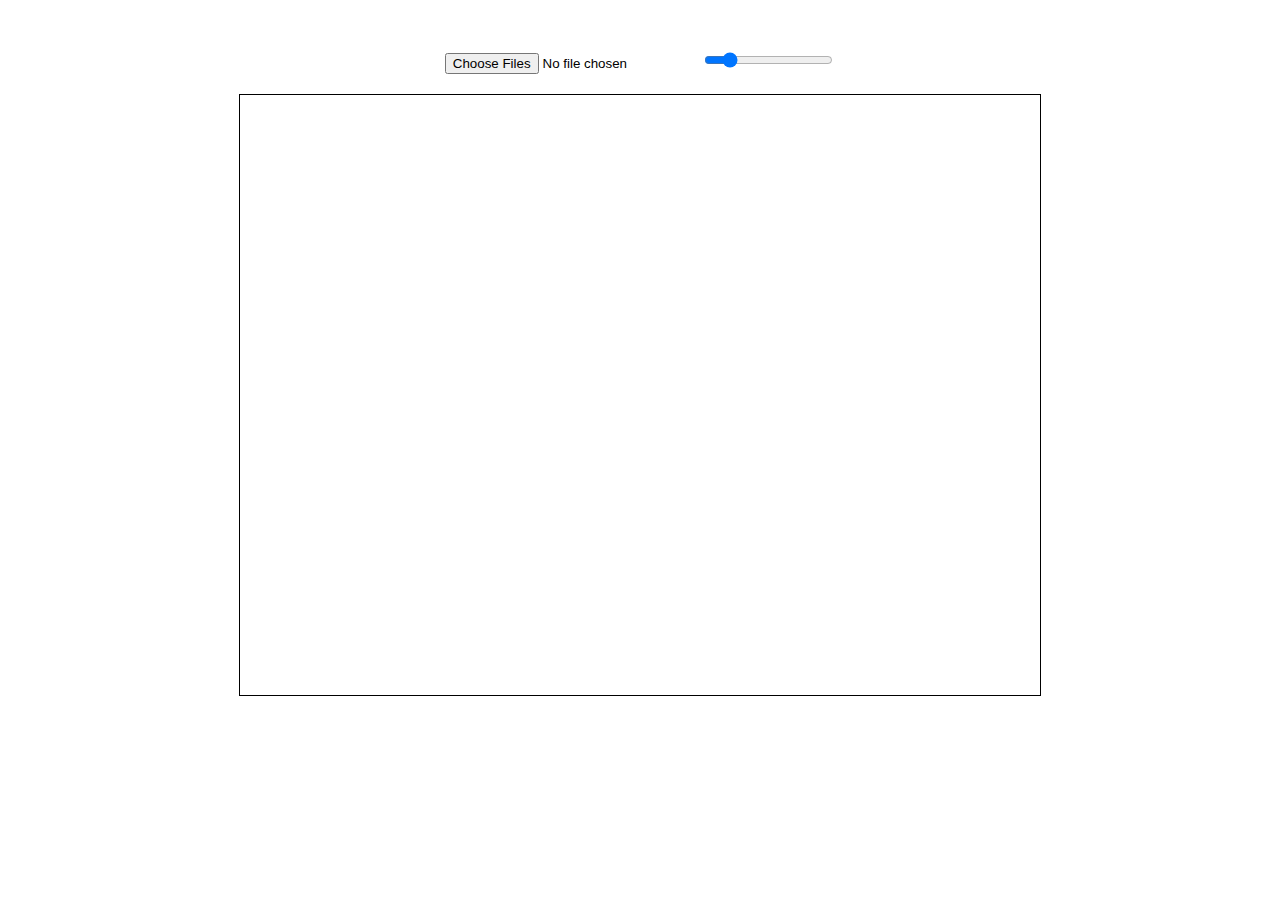
<file: 1.html>
<!DOCTYPE html>
<html lang="en">
<head>
    <meta charset="UTF-8">
    <meta name="viewport" content="width=device-width, initial-scale=1.0">
    <title>Custom Brush Canvas</title>
    <style>
        body {
            font-family: Arial, sans-serif;
            text-align: center;
            margin-top: 50px;
        }

        canvas {
            border: 1px solid #000;
            max-width: 90vw;
            height: auto;
            display: block;
            margin: 20px auto;
        }
    </style>
</head>
<body>
    <input type="file" id="imageUpload" accept="image/*" multiple>
    <input type="range" id="brushSize" min="5" max="100" value="20">
    <canvas id="paintCanvas" width="800" height="600"></canvas>
    <script>
        const canvas = document.getElementById('paintCanvas');
        const ctx = canvas.getContext('2d');
        const imageUpload = document.getElementById('imageUpload');
        const brushSizeInput = document.getElementById('brushSize');

        let brushPattern = null;

        imageUpload.addEventListener('change', (e) => {
            const imageFiles = e.target.files;
            if (imageFiles.length > 10) {
                alert('Only 10 images allowed.');
                return;
            }

            const tempCanvas = document.createElement('canvas');
            tempCanvas.width = 100; // Or any size you want for the brush pattern
            tempCanvas.height = 100;

            const tempCtx = tempCanvas.getContext('2d');
            let loadedImages = 0;

            [...imageFiles].forEach((file, index) => {
                const img = new Image();
                img.onload = () => {
                    tempCtx.drawImage(img, (index % 5) * 20, Math.floor(index / 5) * 20, 20, 20);
                    loadedImages++;

                    if (loadedImages === imageFiles.length) {
                        brushPattern = ctx.createPattern(tempCanvas, 'repeat');
                    }
                };
                img.src = URL.createObjectURL(file);
            });
        });

        function startDraw(e) {
            ctx.beginPath();
            ctx.moveTo(e.offsetX || e.touches[0].clientX, e.offsetY || e.touches[0].clientY);
        }

        function doDraw(e) {
            ctx.strokeStyle = brushPattern;
            ctx.lineWidth = brushSizeInput.value;
            ctx.lineJoin = 'round';
            ctx.lineCap = 'round';
            ctx.lineTo(e.offsetX || e.touches[0].clientX, e.offsetY || e.touches[0].clientY);
            ctx.stroke();
        }

        function stopDraw() {
            canvas.onmousemove = null;
            canvas.onmouseup = null;
            canvas.ontouchmove = null;
            canvas.ontouchend = null;
        }

        canvas.addEventListener('mousedown', startDraw);
        canvas.addEventListener('touchstart', startDraw);

        canvas.addEventListener('mousemove', doDraw);
        canvas.addEventListener('touchmove', doDraw);

        canvas.addEventListener('mouseup', stopDraw);
        canvas.addEventListener('touchend', stopDraw);
    </script>
</body>
</html>
</file>
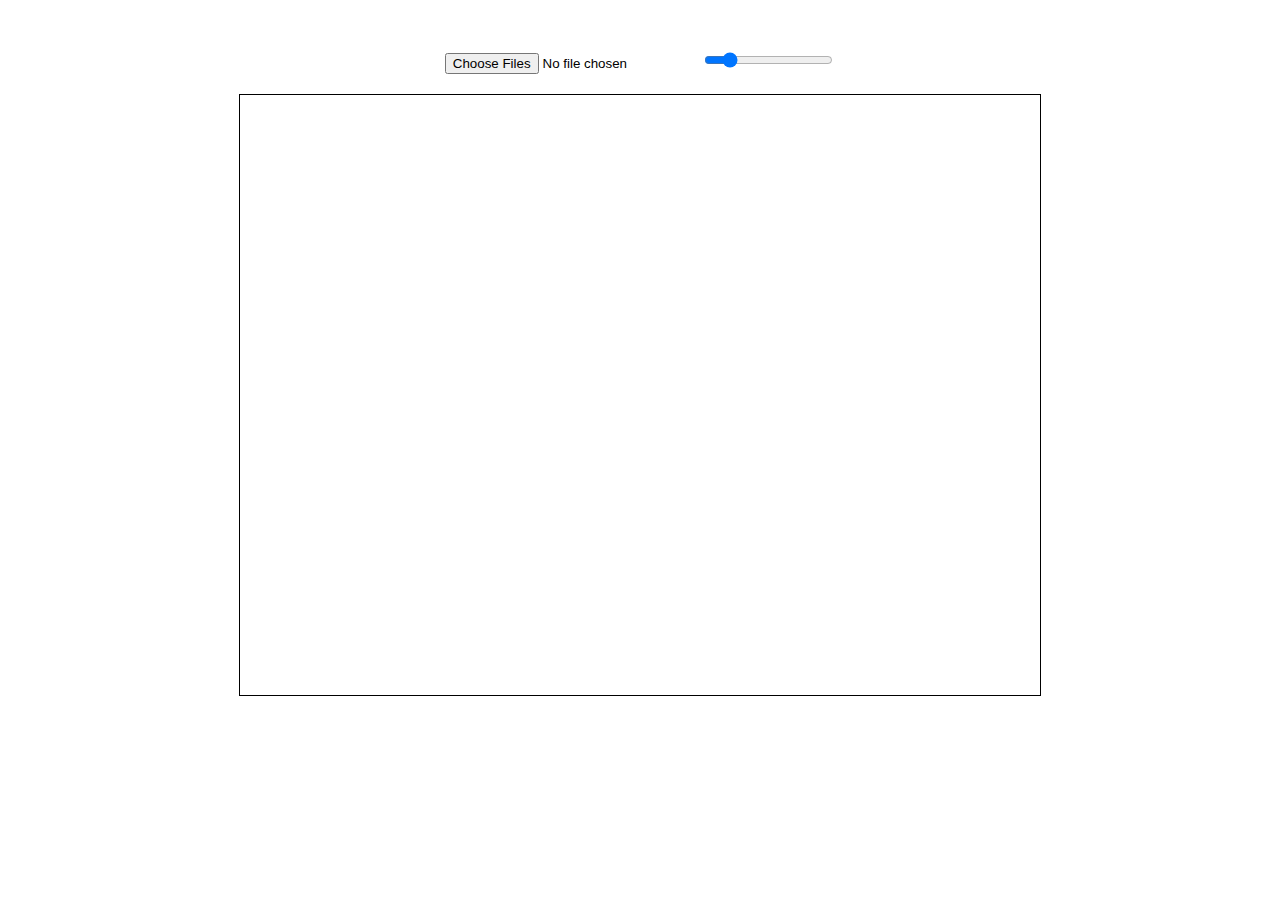
<file: 2.html>
<!DOCTYPE html>
<html lang="en">
<head>
    <meta charset="UTF-8">
    <meta name="viewport" content="width=device-width, initial-scale=1.0">
    <title>Rey's Idea</title>
    <style>
        body {
            font-family: Arial, sans-serif;
            text-align: center;
            margin-top: 50px;
        }

        canvas {
            border: 1px solid #000;
            max-width: 90vw;
            height: auto;
            display: block;
            margin: 20px auto;
        }
    </style>
</head>
<body>
    <input type="file" id="imageUpload" accept="image/*" multiple>
    <input type="range" id="brushSize" min="5" max="100" value="20">
    <canvas id="paintCanvas" width="800" height="600"></canvas>

    <script>
        const canvas = document.getElementById('paintCanvas');
        const ctx = canvas.getContext('2d');
        const imageUpload = document.getElementById('imageUpload');
        const brushSizeInput = document.getElementById('brushSize');

        const hiddenCanvas = document.createElement('canvas');
        hiddenCanvas.width = 100; // 5 images * 20 pixels each
        hiddenCanvas.height = 40; // 2 rows * 20 pixels each
        const hiddenCtx = hiddenCanvas.getContext('2d');

        imageUpload.addEventListener('change', (e) => {
            const imageFiles = e.target.files;
            if (imageFiles.length > 10) {
                alert('Only 10 images allowed.');
                return;
            }

            let loadedImages = 0;
            [...imageFiles].forEach((file, index) => {
                const img = new Image();
                img.onload = () => {
                    hiddenCtx.drawImage(img, (index % 5) * 20, Math.floor(index / 5) * 20, 20, 20);
                    loadedImages++;
                };
                img.src = URL.createObjectURL(file);
            });
        });

        function startDraw(e) {
            ctx.beginPath();
            ctx.moveTo(e.offsetX || e.touches[0].clientX, e.offsetY || e.touches[0].clientY);
        }

        function doDraw(e) {
            const brushRadius = brushSizeInput.value / 2;
            const x = e.offsetX || e.touches[0].clientX;
            const y = e.offsetY || e.touches[0].clientY;

            // Draw the composite image from hidden canvas
            ctx.drawImage(hiddenCanvas, x - brushRadius, y - brushRadius, brushSizeInput.value, brushSizeInput.value * 0.4); 

            // Create a mask for soft round edges
            const grd = ctx.createRadialGradient(x, y, 0, x, y, brushRadius);
            grd.addColorStop(0, 'rgba(0,0,0,1)');
            grd.addColorStop(0.95, 'rgba(0,0,0,1)');
            grd.addColorStop(1, 'rgba(0,0,0,0)');

            ctx.globalCompositeOperation = 'destination-out';
            ctx.fillStyle = grd;
            ctx.fillRect(x - brushRadius, y - brushRadius, brushSizeInput.value, brushSizeInput.value * 0.4);

            // Reset the composite operation
            ctx.globalCompositeOperation = 'source-over';
        }

        function stopDraw() {
            canvas.onmousemove = null;
            canvas.onmouseup = null;
            canvas.ontouchmove = null;
            canvas.ontouchend = null;
        }

        canvas.addEventListener('mousedown', startDraw);
        canvas.addEventListener('touchstart', startDraw);

        canvas.addEventListener('mousemove', doDraw);
        canvas.addEventListener('touchmove', doDraw);

        canvas.addEventListener('mouseup', stopDraw);
        canvas.addEventListener('touchend', stopDraw);
    </script>
</body>
</html>
</file>
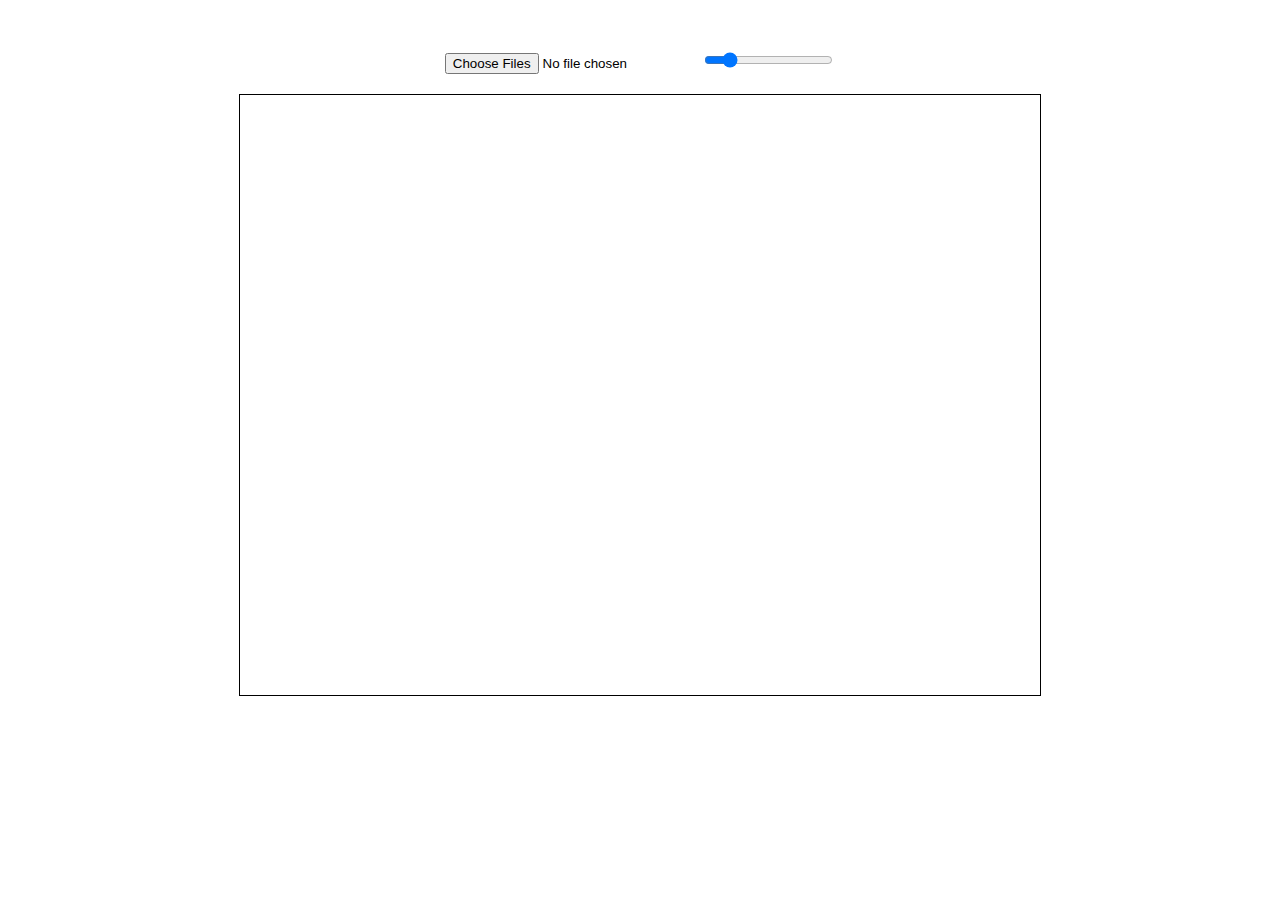
<file: 3.html>
<!DOCTYPE html>
<html lang="en">
<head>
    <meta charset="UTF-8">
    <meta name="viewport" content="width=device-width, initial-scale=1.0">
    <title>Rey's Idea</title>
    <style>
        body {
            font-family: Arial, sans-serif;
            text-align: center;
            margin-top: 50px;
        }

        canvas {
            border: 1px solid #000;
            max-width: 90vw;
            height: auto;
            display: block;
            margin: 20px auto;
        }
    </style>
</head>
<body>
    <input type="file" id="imageUpload" accept="image/*" multiple>
    <input type="range" id="brushSize" min="5" max="100" value="20">
    <canvas id="paintCanvas" width="800" height="600"></canvas>
    <script>
        const canvas = document.getElementById('paintCanvas');
        const ctx = canvas.getContext('2d');
        const imageUpload = document.getElementById('imageUpload');
        const brushSizeInput = document.getElementById('brushSize');

        const hiddenCanvas = document.createElement('canvas');
        hiddenCanvas.width = 100;  // Width of composite image
        hiddenCanvas.height = 40; // Height of composite image
        const hiddenCtx = hiddenCanvas.getContext('2d');

        imageUpload.addEventListener('change', (e) => {
            const imageFiles = e.target.files;
            if (imageFiles.length > 10) {
                alert('Only 10 images allowed.');
                return;
            }

            let loadedImages = 0;
            [...imageFiles].forEach((file, index) => {
                const img = new Image();
                img.onload = () => {
                    hiddenCtx.drawImage(img, (index % 10) * 10, 0, 10, 40);
                    loadedImages++;

                    if (loadedImages === imageFiles.length) {
                        // The brush is ready to use when all images are loaded
                    }
                };
                img.src = URL.createObjectURL(file);
            });
        });

        function doDraw(e) {
            const brushRadius = brushSizeInput.value / 2;
            const x = e.offsetX || e.touches[0].clientX;
            const y = e.offsetY || e.touches[0].clientY;

            // Create a temporary canvas for the brush
            const brushCanvas = document.createElement('canvas');
            brushCanvas.width = brushSizeInput.value;
            brushCanvas.height = brushSizeInput.value * 0.4;
            const brushCtx = brushCanvas.getContext('2d');

            // Create a mask for soft round edges
            const grd = brushCtx.createRadialGradient(brushRadius, brushRadius * 0.4, 0, brushRadius, brushRadius * 0.4, brushRadius);
            grd.addColorStop(0, 'rgba(0,0,0,1)');
            grd.addColorStop(0.95, 'rgba(0,0,0,1)');
            grd.addColorStop(1, 'rgba(0,0,0,0)');

            brushCtx.fillStyle = grd;
            brushCtx.fillRect(0, 0, brushCanvas.width, brushCanvas.height);

            // Set the composite operation to only draw where the source (hiddenCanvas) and destination (mask) overlap
            brushCtx.globalCompositeOperation = 'source-in';

            // Draw the composite image from hidden canvas onto the brush mask
            brushCtx.drawImage(hiddenCanvas, 0, 0, brushCanvas.width, brushCanvas.height);

            // Stamp the temporary canvas onto the main canvas
            ctx.drawImage(brushCanvas, x - brushRadius, y - brushRadius, brushCanvas.width, brushCanvas.height);
        }

        function startDraw(e) {
            e.preventDefault();  // Prevent default to handle touch events properly
            canvas.addEventListener('mousemove', doDraw);
            canvas.addEventListener('touchmove', doDraw);
        }

        function stopDraw() {
            canvas.removeEventListener('mousemove', doDraw);
            canvas.removeEventListener('touchmove', doDraw);
        }

        canvas.addEventListener('mousedown', startDraw);
        canvas.addEventListener('touchstart', startDraw);

        canvas.addEventListener('mouseup', stopDraw);
        canvas.addEventListener('touchend', stopDraw);
    </script>
</body>
</html>
</file>
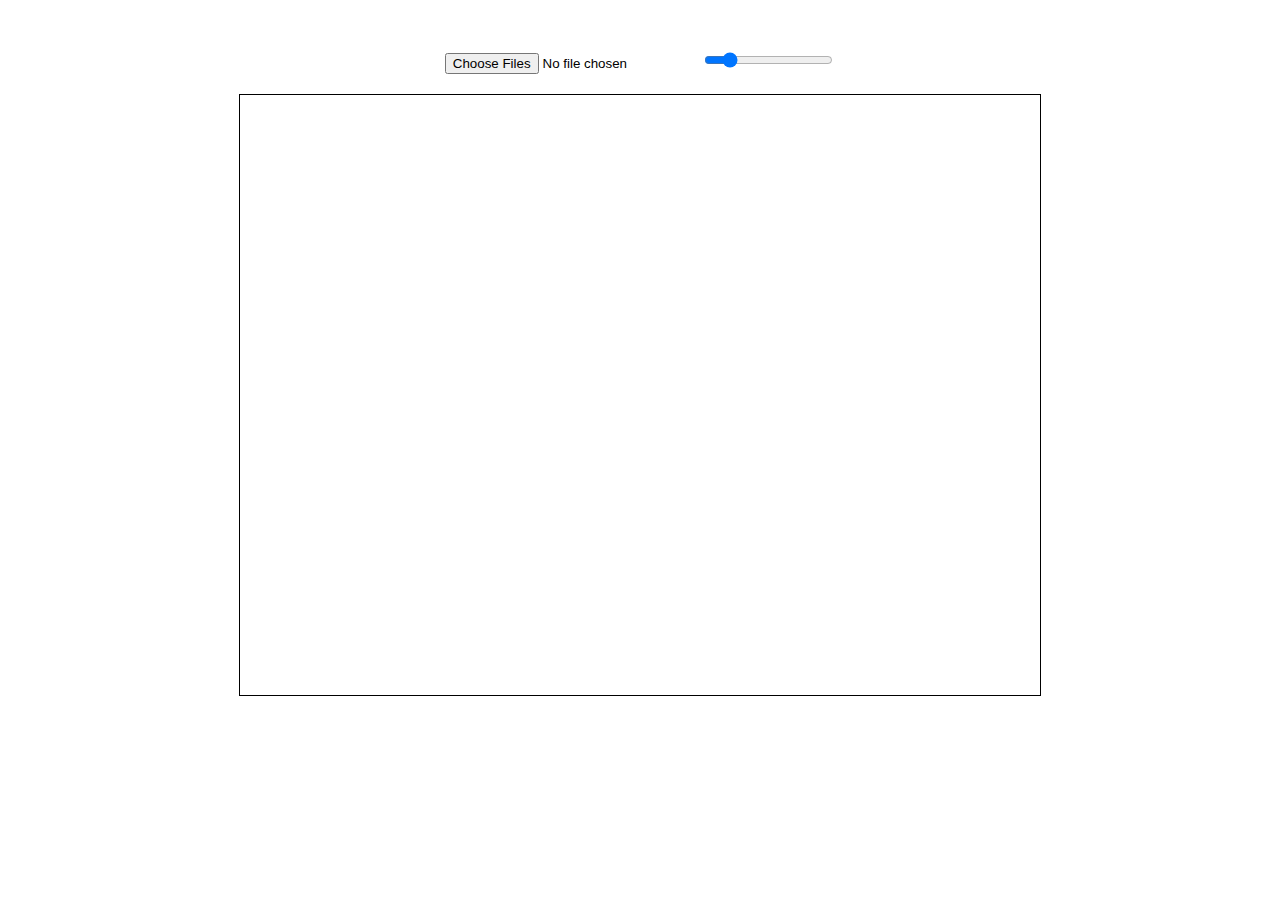
<file: 4.html>
<!DOCTYPE html>
<html lang="en">
<head>
    <meta charset="UTF-8">
    <meta name="viewport" content="width=device-width, initial-scale=1.0">
    <title>Rey's Idea</title>
    <style>
        body {
            font-family: Arial, sans-serif;
            text-align: center;
            margin-top: 50px;
        }

        canvas {
            border: 1px solid #000;
            max-width: 90vw;
            height: auto;
            display: block;
            margin: 20px auto;
        }
    </style>
</head>
<body>
    <input type="file" id="imageUpload" accept="image/*" multiple>
    <input type="range" id="brushSize" min="5" max="100" value="20">
    <canvas id="paintCanvas" width="800" height="600"></canvas>
    <script>
        const canvas = document.getElementById('paintCanvas');
        const ctx = canvas.getContext('2d');
        const imageUpload = document.getElementById('imageUpload');
        const brushSizeInput = document.getElementById('brushSize');

        const hiddenCanvas = document.createElement('canvas');
        hiddenCanvas.width = 100;  // Width of composite image
        hiddenCanvas.height = 40; // Height of composite image
        const hiddenCtx = hiddenCanvas.getContext('2d');

        imageUpload.addEventListener('change', (e) => {
            const imageFiles = e.target.files;
            if (imageFiles.length > 10) {
                alert('Only 10 images allowed.');
                return;
            }

            let loadedImages = 0;
            [...imageFiles].forEach((file, index) => {
                const img = new Image();
                img.onload = () => {
                    hiddenCtx.drawImage(img, (index % 10) * 10, 0, 10, 40);
                    loadedImages++;

                    if (loadedImages === imageFiles.length) {
                        // The brush is ready to use when all images are loaded
                    }
                };
                img.src = URL.createObjectURL(file);
            });
        });

        function getPointerPosition(e) {
            const rect = canvas.getBoundingClientRect();
            const scaleX = canvas.width / rect.width;
            const scaleY = canvas.height / rect.height;
            return {
                x: (e.clientX - rect.left) * scaleX,
                y: (e.clientY - rect.top) * scaleY
            };
        }

        function doDraw(e) {
            const pointerPosition = e.touches ? getPointerPosition(e.touches[0]) : getPointerPosition(e);
            const brushRadius = brushSizeInput.value / 2;
            const x = pointerPosition.x;
            const y = pointerPosition.y;

            const brushCanvas = document.createElement('canvas');
            brushCanvas.width = brushSizeInput.value;
            brushCanvas.height = brushSizeInput.value * 0.4;
            const brushCtx = brushCanvas.getContext('2d');

            const grd = brushCtx.createRadialGradient(brushRadius, brushRadius * 0.4, 0, brushRadius, brushRadius * 0.4, brushRadius);
            grd.addColorStop(0, 'rgba(0,0,0,1)');
            grd.addColorStop(0.95, 'rgba(0,0,0,1)');
            grd.addColorStop(1, 'rgba(0,0,0,0)');

            brushCtx.fillStyle = grd;
            brushCtx.fillRect(0, 0, brushCanvas.width, brushCanvas.height);

            brushCtx.globalCompositeOperation = 'source-in';

            brushCtx.drawImage(hiddenCanvas, 0, 0, brushCanvas.width, brushCanvas.height);

            ctx.drawImage(brushCanvas, x - brushRadius, y - brushRadius, brushCanvas.width, brushCanvas.height);
        }

        function startDraw(e) {
            e.preventDefault();  // Prevent default to handle touch events properly
            canvas.addEventListener('mousemove', doDraw);
            canvas.addEventListener('touchmove', doDraw);
        }

        function stopDraw() {
            canvas.removeEventListener('mousemove', doDraw);
            canvas.removeEventListener('touchmove', doDraw);
        }

        canvas.addEventListener('mousedown', startDraw);
        canvas.addEventListener('touchstart', startDraw);

        canvas.addEventListener('mouseup', stopDraw);
        canvas.addEventListener('touchend', stopDraw);
    </script>
</body>
</html>
</file>
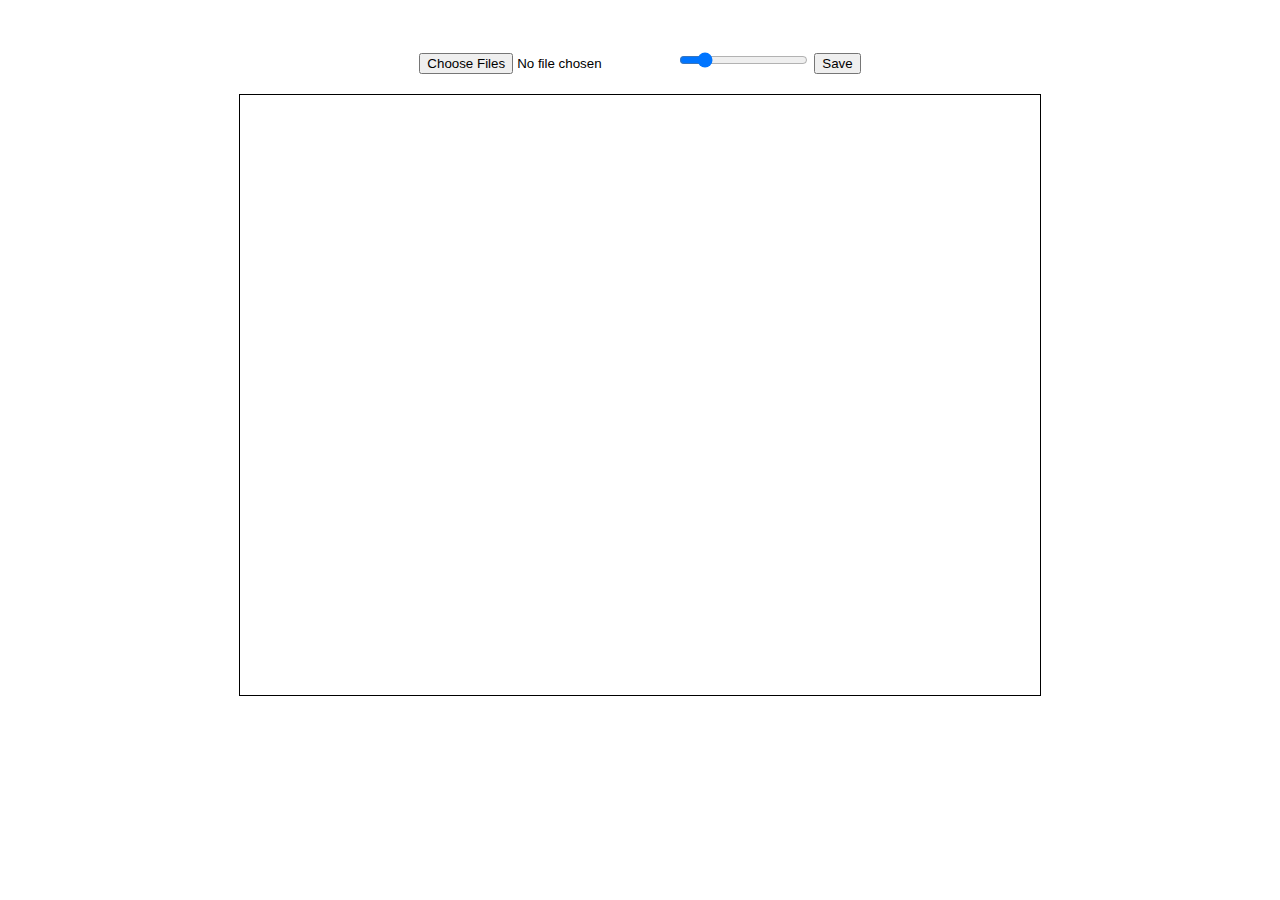
<file: 5.html>
<!DOCTYPE html>
<html lang="en">
<head>
    <meta charset="UTF-8">
    <meta name="viewport" content="width=device-width, initial-scale=1.0">
    <title>Rey's Idea</title>
    <style>
        body {
            font-family: Arial, sans-serif;
            text-align: center;
            margin-top: 50px;
        }

        canvas {
            border: 1px solid #000;
            max-width: 90vw;
            height: auto;
            display: block;
            margin: 20px auto;
        }
    </style>
</head>
<body>
    <input type="file" id="imageUpload" accept="image/*" multiple>
    <input type="range" id="brushSize" min="5" max="100" value="20">
    <button id="saveBtn">Save</button>
    <canvas id="paintCanvas" width="800" height="600"></canvas>
    <script>
        const canvas = document.getElementById('paintCanvas');
        const ctx = canvas.getContext('2d');
        const imageUpload = document.getElementById('imageUpload');
        const brushSizeInput = document.getElementById('brushSize');
        const saveBtn = document.getElementById('saveBtn');

        const hiddenCanvas = document.createElement('canvas');
        hiddenCanvas.width = 100;  // Width of composite image
        hiddenCanvas.height = 40; // Height of composite image
        const hiddenCtx = hiddenCanvas.getContext('2d');

        imageUpload.addEventListener('change', (e) => {
            const imageFiles = e.target.files;
            if (imageFiles.length > 10) {
                alert('Only 10 images allowed.');
                return;
            }

            let loadedImages = 0;
            [...imageFiles].forEach((file, index) => {
                const img = new Image();
                img.onload = () => {
                    hiddenCtx.drawImage(img, (index % 10) * 10, 0, 10, 40);
                    loadedImages++;

                    if (loadedImages === imageFiles.length) {
                        // The brush is ready to use when all images are loaded
                    }
                };
                img.src = URL.createObjectURL(file);
            });
        });

        function getPointerPosition(e) {
            const rect = canvas.getBoundingClientRect();
            const scaleX = canvas.width / rect.width;
            const scaleY = canvas.height / rect.height;
            return {
                x: (e.clientX - rect.left) * scaleX,
                y: (e.clientY - rect.top) * scaleY
            };
        }

        function doDraw(e) {
            const pointerPosition = e.touches ? getPointerPosition(e.touches[0]) : getPointerPosition(e);
            const brushRadius = brushSizeInput.value / 2;
            const x = pointerPosition.x;
            const y = pointerPosition.y;

            const brushCanvas = document.createElement('canvas');
            brushCanvas.width = brushSizeInput.value;
            brushCanvas.height = brushSizeInput.value * 0.4;
            const brushCtx = brushCanvas.getContext('2d');

            const grd = brushCtx.createRadialGradient(brushRadius, brushRadius * 0.4, 0, brushRadius, brushRadius * 0.4, brushRadius);
            grd.addColorStop(0, 'rgba(0,0,0,1)');
            grd.addColorStop(0.95, 'rgba(0,0,0,1)');
            grd.addColorStop(1, 'rgba(0,0,0,0)');

            brushCtx.fillStyle = grd;
            brushCtx.fillRect(0, 0, brushCanvas.width, brushCanvas.height);

            brushCtx.globalCompositeOperation = 'source-in';

            brushCtx.drawImage(hiddenCanvas, 0, 0, brushCanvas.width, brushCanvas.height);

            ctx.drawImage(brushCanvas, x - brushRadius, y - brushRadius, brushCanvas.width, brushCanvas.height);
        }

        function startDraw(e) {
            e.preventDefault();  // Prevent default to handle touch events properly
            canvas.addEventListener('mousemove', doDraw);
            canvas.addEventListener('touchmove', doDraw);
        }

        function stopDraw() {
            canvas.removeEventListener('mousemove', doDraw);
            canvas.removeEventListener('touchmove', doDraw);
        }

        canvas.addEventListener('mousedown', startDraw);
        canvas.addEventListener('touchstart', startDraw);

        canvas.addEventListener('mouseup', stopDraw);
        canvas.addEventListener('touchend', stopDraw);

        saveBtn.addEventListener('click', function() {
            const dataURL = canvas.toDataURL('image/png');
            const a = document.createElement('a');
            a.href = dataURL;
            a.download = 'painting-' + Date.now() + '.png';
            document.body.appendChild(a);
            a.click();
            document.body.removeChild(a);
        });
    </script>
</body>
</html>
</file>
